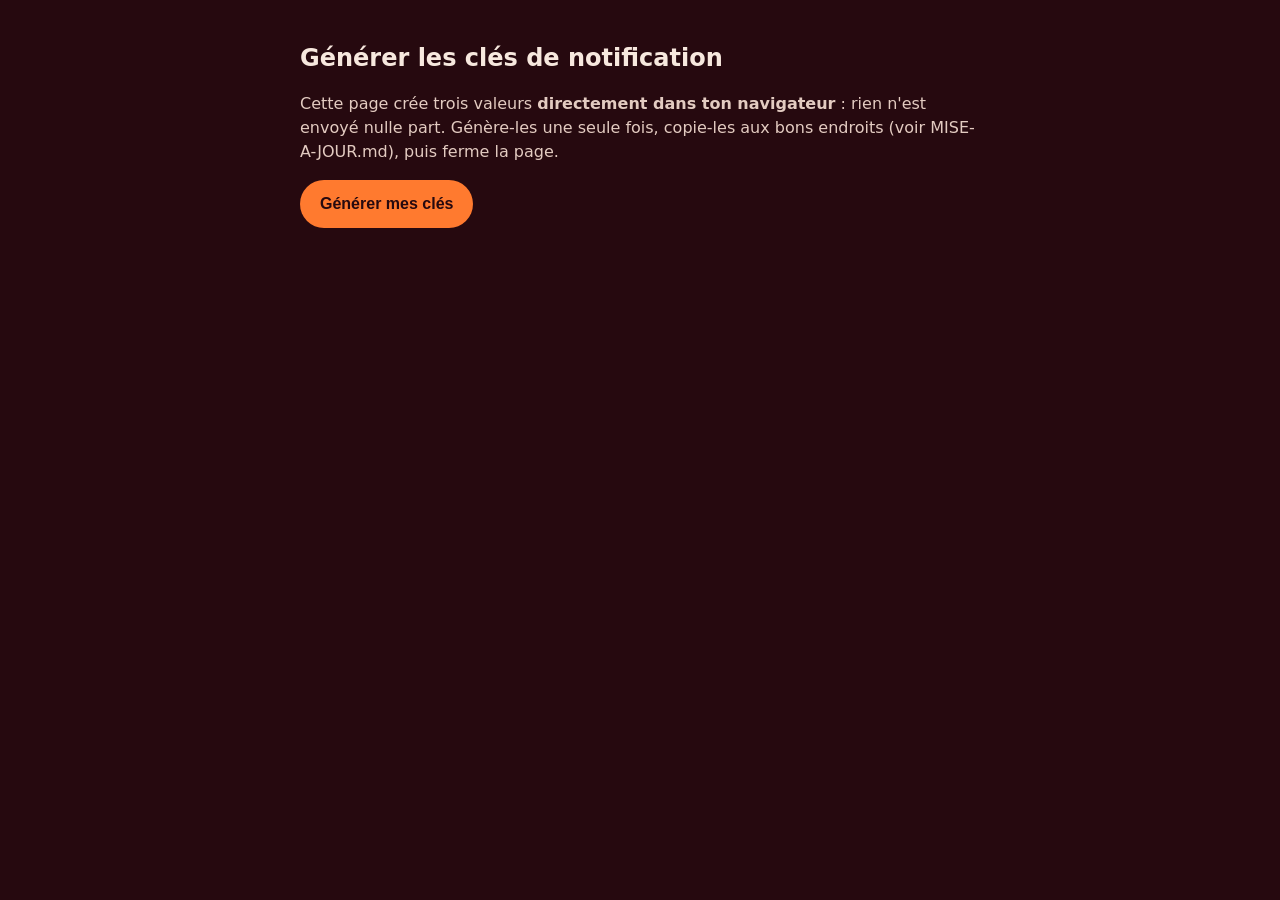
<file: generer-cles.html>
<!doctype html>
<html lang="fr">
<head>
<meta charset="utf-8">
<meta name="viewport" content="width=device-width, initial-scale=1">
<meta name="robots" content="noindex, nofollow">
<title>Générer les clés de notification</title>
<style>
  body { margin: 0; background: #26090F; color: #F7E8DE; font-family: system-ui, sans-serif; line-height: 1.5; }
  main { max-width: 680px; margin: 0 auto; padding: 24px 20px 48px; }
  h1 { font-size: 24px; font-weight: 600; }
  p { color: #E3CBC1; }
  button { min-height: 48px; padding: 0 20px; border-radius: 999px; border: 0; background: #FF7A2F; color: #26090F; font-weight: 800; font-size: 16px; cursor: pointer; }
  .secondary { background: transparent; color: #F7E8DE; border: 1px solid #8A4455; min-height: 40px; font-size: 14px; margin-left: 8px; }
  .box { background: #3B1420; border: 1px solid #5E2A38; border-radius: 16px; padding: 14px 16px; margin: 14px 0; }
  .box b { display: block; margin-bottom: 4px; }
  .box small { color: #CDAFA6; display: block; margin-bottom: 8px; }
  code { display: block; word-break: break-all; background: #1C060B; border-radius: 10px; padding: 10px; font-size: 13px; color: #F4B8B0; user-select: all; }
  .warn { border-color: #FF7A2F; }
  [hidden] { display: none; }
</style>
</head>
<body>
<main>
  <h1>Générer les clés de notification</h1>
  <p>Cette page crée trois valeurs <b>directement dans ton navigateur</b> : rien n'est envoyé nulle part. Génère-les une seule fois, copie-les aux bons endroits (voir MISE-A-JOUR.md), puis ferme la page.</p>
  <button id="go">Générer mes clés</button>
  <div id="out" hidden>
    <div class="box">
      <b>1. Clé publique</b>
      <small>À mettre dans config.js (VAPID_PUBLIC_KEY) et dans les secrets de la fonction (VAPID_PUBLIC_KEY).</small>
      <code id="pub"></code>
    </div>
    <div class="box warn">
      <b>2. Clé privée (secrète)</b>
      <small>À mettre uniquement dans les secrets de la fonction Supabase (VAPID_PRIVATE_KEY). Ne la mets jamais dans config.js et ne la partage pas.</small>
      <code id="priv"></code>
    </div>
    <div class="box warn">
      <b>3. Secret du webhook (secret)</b>
      <small>À mettre dans notifications-setup.sql (REMPLACE_PAR_TON_SECRET) et dans les secrets de la fonction (WEBHOOK_SECRET).</small>
      <code id="sec"></code>
    </div>
    <p>Ces valeurs disparaissent quand tu fermes la page. Si tu les perds, regénère-les et reprends les étapes.</p>
  </div>
</main>
<script>
  const b64u = (bytes) => btoa(String.fromCharCode.apply(null, bytes)).replace(/\+/g, '-').replace(/\//g, '_').replace(/=+$/, '');
  const fromB64u = (s) => Uint8Array.from(atob(s.replace(/-/g, '+').replace(/_/g, '/')), (c) => c.charCodeAt(0));
  async function generate() {
    const kp = await crypto.subtle.generateKey({ name: 'ECDSA', namedCurve: 'P-256' }, true, ['sign', 'verify']);
    const jwk = await crypto.subtle.exportKey('jwk', kp.privateKey);
    const x = fromB64u(jwk.x), y = fromB64u(jwk.y);
    const pub = new Uint8Array(65);
    pub[0] = 4; pub.set(x, 1); pub.set(y, 33);
    const sec = new Uint8Array(24);
    crypto.getRandomValues(sec);
    return { pub: b64u(pub), priv: jwk.d, sec: Array.from(sec, (b) => b.toString(16).padStart(2, '0')).join('') };
  }
  document.getElementById('go').addEventListener('click', async () => {
    const k = await generate();
    document.getElementById('pub').textContent = k.pub;
    document.getElementById('priv').textContent = k.priv;
    document.getElementById('sec').textContent = k.sec;
    document.getElementById('out').hidden = false;
    document.getElementById('go').textContent = 'Regénérer (remplace les valeurs ci-dessus)';
  });
</script>
</body>
</html>
</file>
